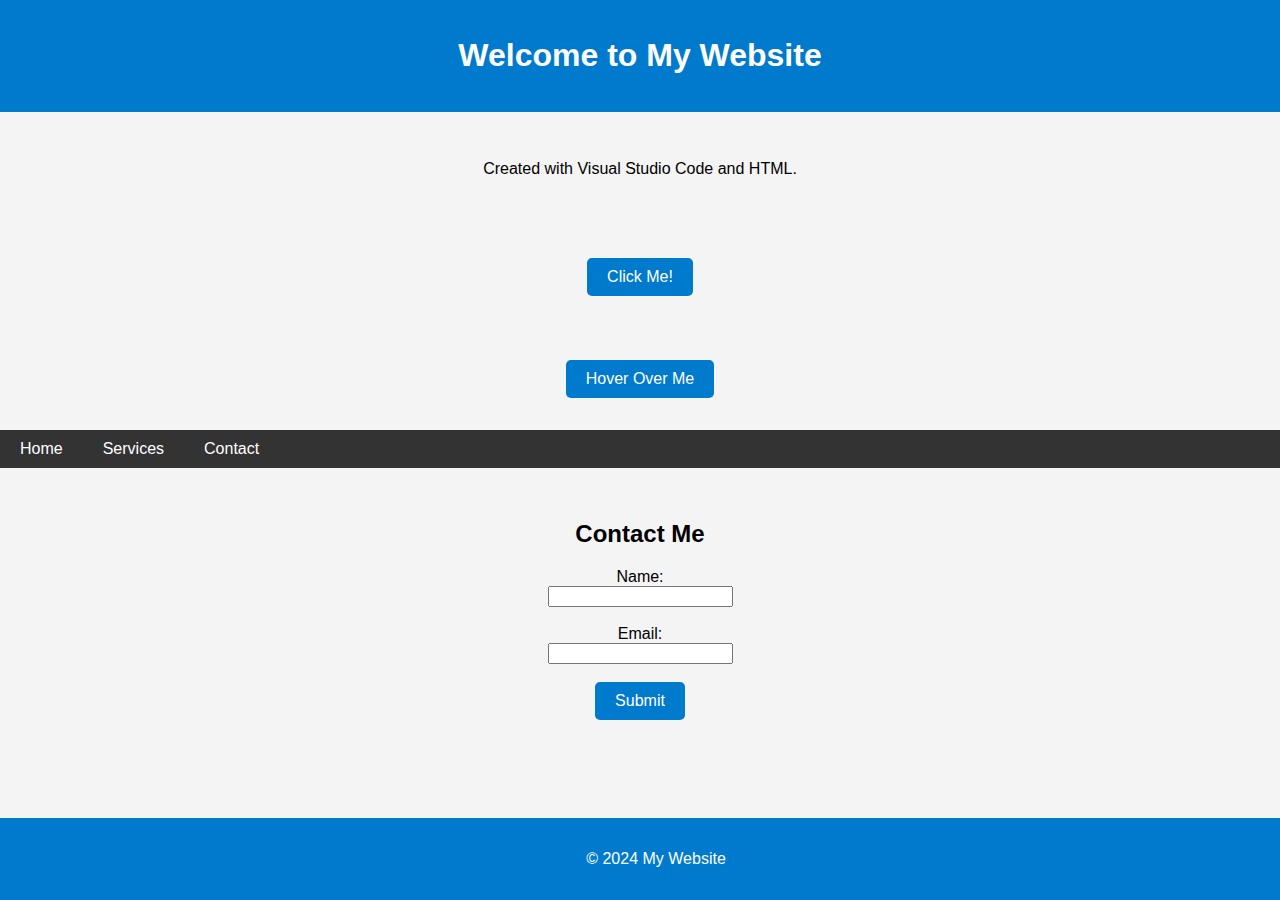
<file: index.html>
<!DOCTYPE html>
<html lang="en">
<head>
    <meta charset="UTF-8">
    <meta name="viewport" content="width=device-width, initial-scale=1.0">
    <title>My VS Code Website</title>
    <style>
        body {
            font-family: Arial, sans-serif;
            margin: 0;
            padding: 0;
            background-color: #f0f8ff;
        }
        header {
            background-color: #007acc;
            color: white;
            padding: 1rem;
            text-align: center;
        }
        section {
            padding: 2rem;
            text-align: center;
        }
        footer {
            background-color: #333;
            color: white;
            text-align: center;
            padding: 1rem;
            position: fixed;
            bottom: 0;
            width: 100%;
        }
    </style>
</head>
<body>
    <header>
        <h1>Welcome to My Website</h1>
    </header>
    <section>
        <p>Created with Visual Studio Code and HTML.</p>
    </section>
    <footer>
        <p>&copy; 2024 My Website</p>
    </footer>
</body>
</html>
<link rel="stylesheet" href="style.css">
<script src="script.js"></script>
<section>
    <button onclick="greetUser()">Click Me!</button>
</section>
<script src="script.js"></script>
<section>
    <button>Hover Over Me</button>
</section>
<nav>
    <ul>
        <li><a href="#">Home</a></li>
        <li>
            <a href="#">Services</a>
            <ul>
                <li><a href="#">Web Design</a></li>
                <li><a href="#">Development</a></li>
            </ul>
        </li>
        <li><a href="#">Contact</a></li>
    </ul>
</nav>
<section id="contact">
    <h2>Contact Me</h2>
    <form id="contactForm">
        <label for="name">Name:</label><br>
        <input type="text" id="name" name="name" required><br><br>
        <label for="email">Email:</label><br>
        <input type="email" id="email" name="email" required><br><br>
        <button type="submit">Submit</button>
    </form>
</section>
<script src="script.js"></script>
</file>
<file: style.css>
body {
    font-family: 'Arial', sans-serif;
    background-color: #f4f4f4;
    margin: 0;
    padding: 0;
}
header {
    background-color: #007acc;
    color: white;
    padding: 1rem;
    text-align: center;
}
nav {
    background-color: #333;
    overflow: hidden;
}
nav a {
    float: left;
    color: white;
    text-decoration: none;
    padding: 0.8rem 1rem;
}
nav a:hover {
    background-color: #575757;
}
section {
    padding: 2rem;
    max-width: 800px;
    margin: auto;
}
footer {
    background-color: #007acc;
    color: white;
    text-align: center;
    padding: 1rem;
}
button {
    background-color: #007acc;
    color: white;
    border: none;
    padding: 10px 20px;
    font-size: 16px;
    cursor: pointer;
    border-radius: 5px;
    transition: transform 0.3s ease, background-color 0.3s ease;
}

button:hover {
    background-color: #005f99;
    transform: scale(1.1);
}
nav ul {
    list-style: none;
    margin: 0;
    padding: 0;
    overflow: hidden;
    background-color: #333;
}

nav ul li {
    float: left;
    position: relative;
}

nav ul li a {
    display: block;
    padding: 10px 20px;
    text-decoration: none;
    color: white;
}

nav ul li:hover {
    background-color: #444;
}

nav ul li ul {
    display: none;
    position: absolute;
    top: 40px;
    background-color: #333;
    list-style: none;
    padding: 0;
}

nav ul li:hover ul {
    display: block;
}

nav ul li ul li {
    float: none;
}
</file>
